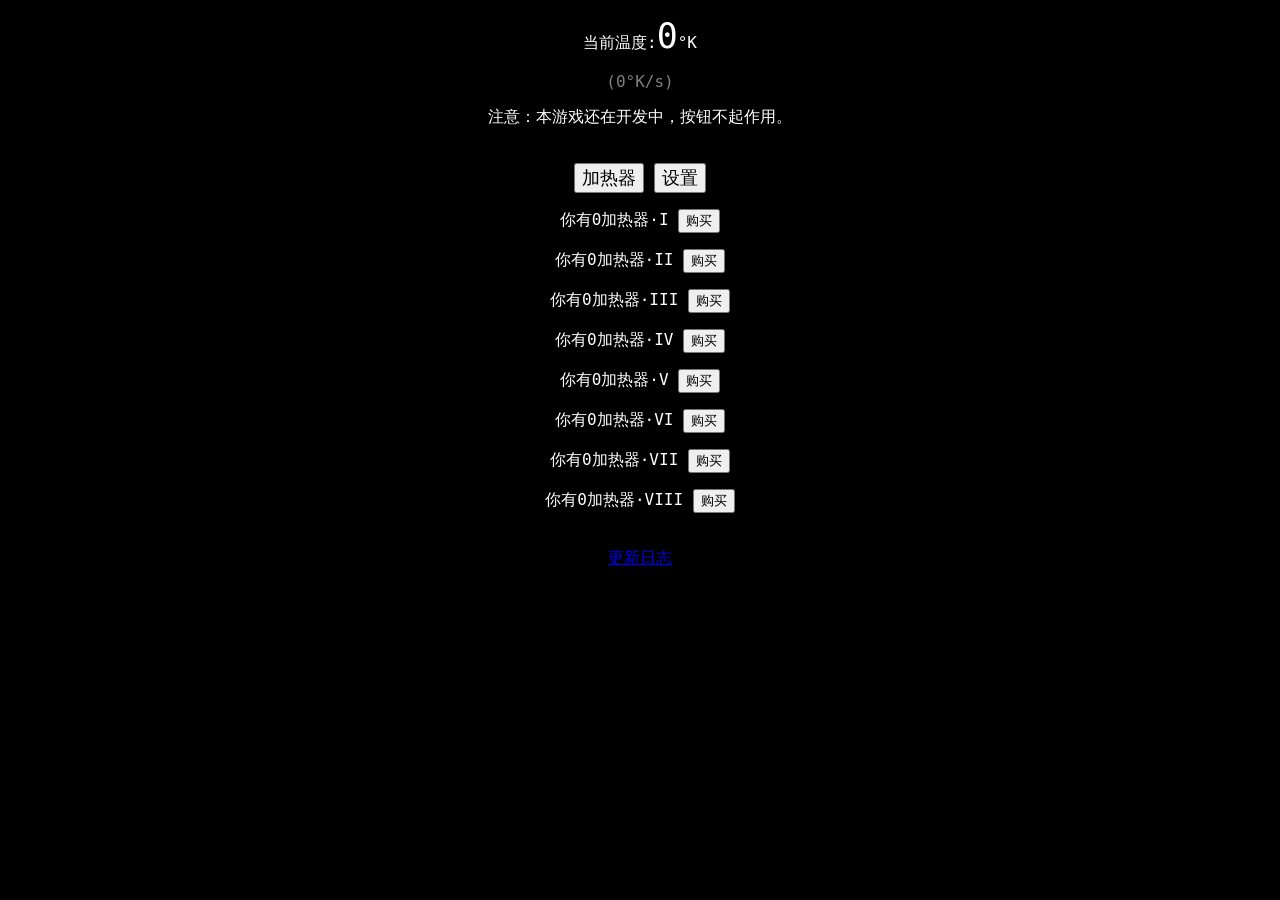
<file: index.html>
<!doctype html>
<html>
  <head>
    <title>温度增量（开发中）</title>
    <meta charset="utf-8">
    <script src="break_eternity.js"></script>
    <script src="game.js"></script>
    <link rel="stylesheet" type="text/css" href="style.css">
  </head>
  <body style="background-color:black;color:white">
    <p>当前温度:<span style="font-size:35px" id="temper">0</span>°K</p>
    <p style="color:gray">(<span id="temp-per-sec">0</span>°K/s)</p>
<p>注意：本游戏还在开发中，按钮不起作用。</p>
    <br>
    <div>
      <button onclick="tab1()" style="font-size:18px">加热器</button>
      <button onclick="tab2()" style="font-size:18px">设置</button>
    </div>
    <div id="t1" class="normalTab">
    <p>你有<span id="hot1">0</span>加热器·I
<button onclick="buyHot(1)" class="hot">购买</button></p>
        <p>你有<span id="hot2">0</span>加热器·II
<button onclick="buyHot(2)" class="hot">购买</button></p>
        <p>你有<span id="hot3">0</span>加热器·III
<button onclick="buyHot(3)" class="hot">购买</button></p>
        <p>你有<span id="hot4">0</span>加热器·IV
<button onclick="buyHot(4)" class="hot">购买</button></p>
        <p>你有<span id="hot5">0</span>加热器·V
<button onclick="buyHot(5)" class="hot">购买</button></p>
        <p>你有<span id="hot6">0</span>加热器·VI
<button onclick="buyHot(6)" class="hot">购买</button></p>
        <p>你有<span id="hot7">0</span>加热器·VII
<button onclick="buyHot(7)" class="hot">购买</button></p>
        <p>你有<span id="hot8">0</span>加热器·VIII
<button onclick="buyHot(8)" class="hot">购买</button></p>
    <br>
    </div>
    <div id="t2" class="hiddenTab">
      <p>没有什么可以设置的东西………</p>
    </div>
    <a href="/incremental-temperature/changelog.html">更新日志</a>
  </body>
</html>
</file>
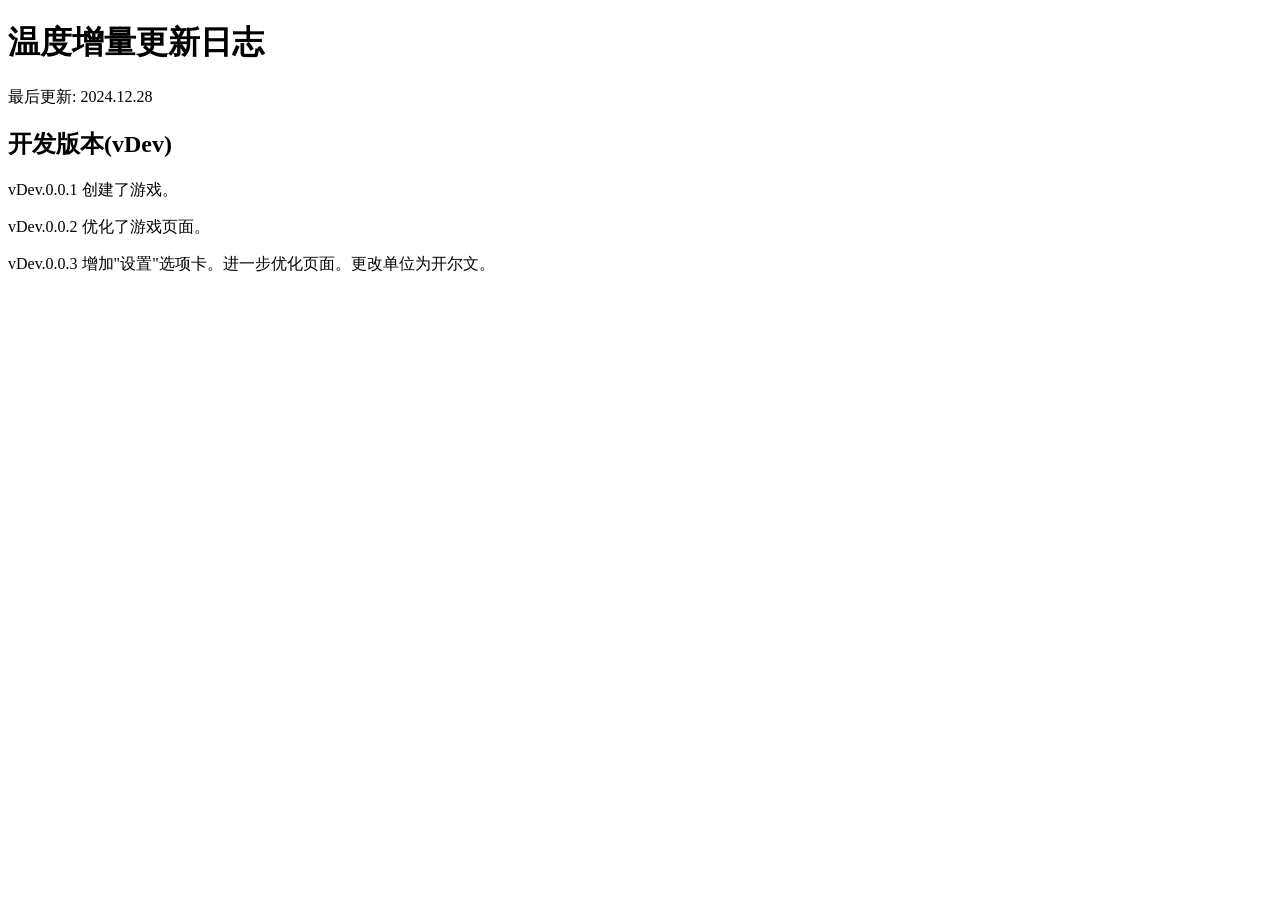
<file: changelog.html>
<!doctype html>
<html>
  <head>
    <meta charset="utf-8">
  </head>
  <body>
    <h1>温度增量更新日志</h1>
    <p>最后更新: 2024.12.28</p>
    <h2>开发版本(vDev)</h2>
    <p>vDev.0.0.1  创建了游戏。</p>
    <p>vDev.0.0.2  优化了游戏页面。</p>
    <p>vDev.0.0.3  增加"设置"选项卡。进一步优化页面。更改单位为开尔文。</p>
  </body>
</html>
</file>
<file: style.css>
body{
  font-family:"Verdana",monospace;
  text-align:center;
}
button{
  color:black;
  font-family:"Verdana",monospace;
}
.hiddenTab{
  display:none;
}
.normalTab{
  display:block;
}
</file>
